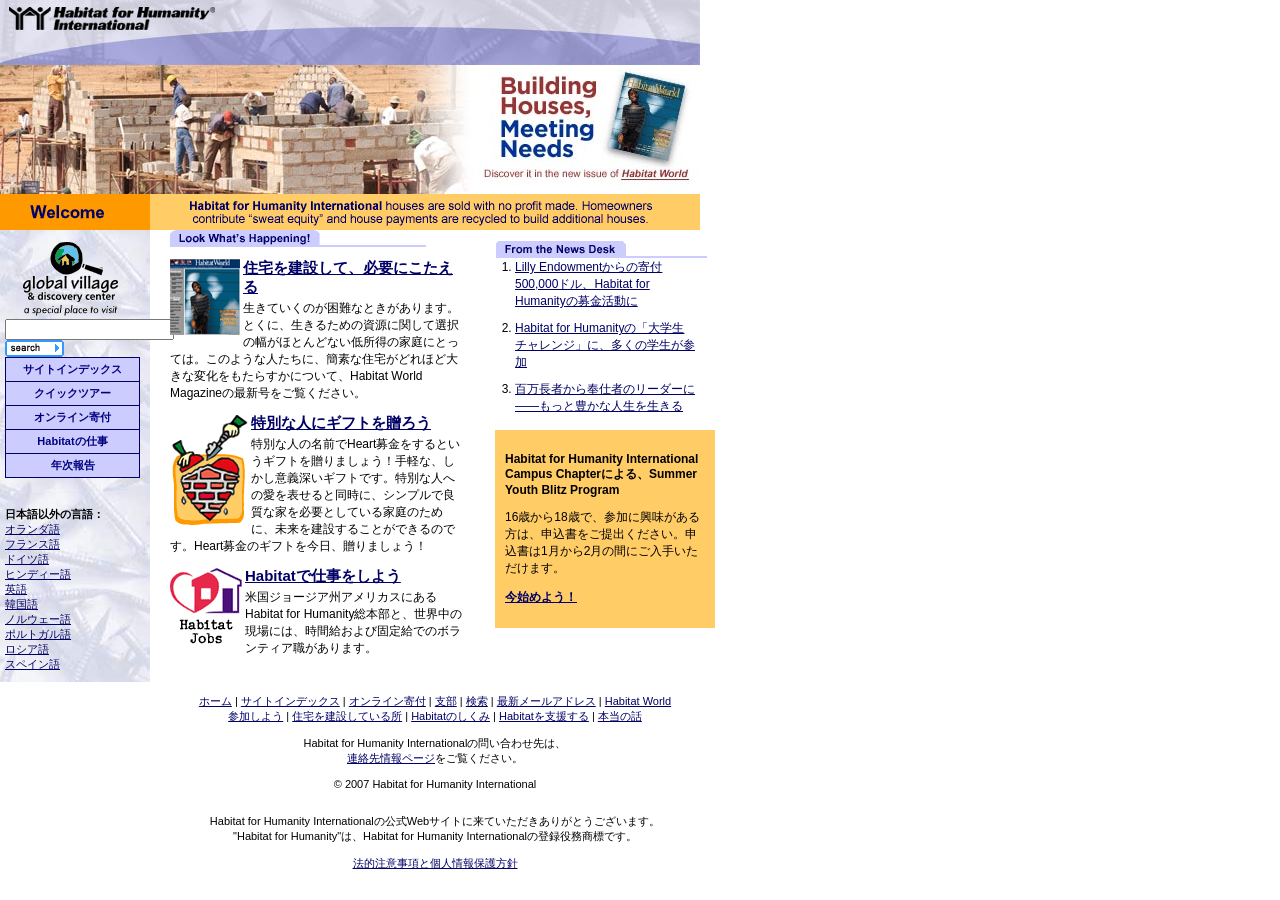
<file: index2.html>
<!DOCTYPE html PUBLIC "-//W3C//DTD XHTML 1.0 Transitional//EN"
    "http://www.w3.org/TR/xhtml1/DTD/xhtml1-transitional.dtd">
<html xmlns="http://www.w3.org/1999/xhtml">
<head>
<meta http-equiv="content-type" content="text/html;charset=utf-8" />
<meta name="description"
content="Habitat for Humanity Internationalの公式Webサイト。Habitat for Humanityは、住宅支援を行なうキリスト教非営利組織です。住環境で困っている人と協力して、シンプルかつ安価で良質な住宅を建設しています。ボランティアとパートナー・ファミリーが労力を提供し、篤志家と援助企業が資金と資材を提供して、Habitat for Humanityの家を建設しています。Habitat for Humanityの家は、無利益、無利子でパートナー・ファミリーに販売されます。ローンの支払いは、さらに家を建設するのに使われます。Habitat for Humanityは、米国50州すべてと、世界87カ国で活動しており、これまでに15万軒以上の家を建設しました。" />
<meta name="keywords"
content="Habitat for Humanity、habitatforhumanity、居住、Jimmy Carter、貧困、住宅、安価" />
<title>Habitat for Humanity International</title>
<link type="text/css" href="index/index.css" rel="stylesheet" />
</head>

<body>

<!-- HEADER SECTION 1 -->
<div id="head1"><a href="index.html"><img
src="index/topnavBG_01.jpg" alt="Habitat for Humanity International" height="65" width="260" border="0" /></a><img src="index/topnavBG_02.jpg" height="65" width="440" border="0" alt="nav" /></div>

<!-- HEADER SECTION 2 -->
<div id="head2"><a href="index.html"><img src="index/mainphoto5.jpg" height="129" width="474" border="0" alt="Habitat World Magazine Online" /></a><a href="index.html"><img src="index/phototitle.jpg" alt="ここをクリックして、Habitat World Magazine Onlineの最新号をご覧ください。" height="129" width="226" border="0" /></a></div>

<!-- HEADER SECTION 3 -->
<div id="head3">
<div class="lefthead3"><img src="index/welcome.gif" alt="ようこそ" height="36" width="133" align="top" border="0" /></div>
<div class="righthead3"><a href="index.html"><img src="index/rotatingquote3.gif"
alt="Habitat for Humanity Internationalは、住環境で困っている家庭やコミュニティに、安価で良質な住宅を建設するボランティアと資金、資材を提供します。Habitat for Humanity Internationalの家は、無利益で販売されます。その家に住む人は&quot;労働&quot;を提供し、家の代金は、さらに多くの家を建設するために使われます。" height="36" width="541" border="0" /></a></div>
</div>


<!-- MAIN DIV -->
<div id="container">

<!-- LEFT SIDEBAR -->
	<div id="sidebar-a"><div><img src="index/GVDClogo.gif" width="133" height="79" alt="世界中で行なわれている、Habitat住宅建設事業に参加しましょう！" border="0" />
		
	<form action="" method="post">
	<input name=".searchText" size="19" />
	<input type="image" src="index/button_search.gif" alt="検索" />
	</form>
	
	<div id="links1">
	<a href="index.html">サイトインデックス</a>
	<a href="index.html">クイックツアー</a>
	<a href="index.html">オンライン寄付</a>
	<a href="index.html">Habitatの仕事</a>
	<a href="index.html" style="border-bottom:1px solid #000066;">年次報告</a>
	</div>
	
<span class="navshsmall">日本語以外の言語：<br />
</span> <span class="navbcsmall">
 <a href="index.html">オランダ語</a><br />
 <a href="index.html">フランス語</a><br />
 <a href="index.html">ドイツ語</a><br />
 <a href="index.html">ヒンディー語</a><br />
 <a href="index.html">英語</a><br />
 <a href="index.html">韓国語</a><br />
 <a href="index.html">ノルウェー語</a><br />
 <a href="index.html">ポルトガル語</a><br />
 <a href="index.html">ロシア語</a><br />
 <a href="index.html">スペイン語</a><br /></span>
 </div>

 </div>
	
<!-- RIGHT SIDEBAR -->
   <div id="sidebar-b"><img src="index/newsdeskheader2.gif" width="212" height="19" alt="ニュースデスクから" border="0" />
<br />
	<ul class="listcompact">
	   <li class="listcompact"><a href="index.html">Lilly Endowmentからの寄付500,000ドル、Habitat for Humanityの募金活動に</a></li>
	   <li class="listcompact"><a href="index.html">Habitat for Humanityの「大学生チャレンジ」に、多くの学生が参加</a></li>
	   <li class="listcompact"><a href="index.html">百万長者から奉仕者のリーダーに——もっと豊かな人生を生きる</a></li> 
	</ul>
	
	<div style="background-color:#fc6;width:200px;padding:10px;">
	<p><b>Habitat for Humanity International Campus Chapterによる、Summer Youth Blitz Program</b></p>
	<p>16歳から18歳で、参加に興味がある方は、申込書をご提出ください。申込書は1月から2月の間にご入手いただけます。</p> 
    <p><b><a href="ccyp/syb.html">今始めよう！</a></b></p>
	</div>
	</div>

<!-- BODY CONTENT -->
	<div id="content">
    <img src="index/centerheader2.gif" width="256" height="26" alt="" border="0" />
	<div><img src="index/hw_feb_mar_04.jpg" alt="住宅を建設して、必要にこたえる" style="float:left;padding:0 3px 2px 0;" />
	<h4><a href="ccyp/default.html">住宅を建設して、必要にこたえる</a></h4>
	<p>生きていくのが困難なときがあります。とくに、生きるための資源に関して選択の幅がほとんどない低所得の家庭にとっては。このような人たちに、簡素な住宅がどれほど大きな変化をもたらすかについて、Habitat World Magazineの最新号をご覧ください。</p>
    </div>
	
	<div><img src="index/bkv_heart.gif" alt="特別な人にギフトを贈ろう" style="float:left;padding:0 3px 2px 0;" />
	<h4><a href="ccyp/default.html">特別な人にギフトを贈ろう</a></h4>
	<p>特別な人の名前でHeart募金をするというギフトを贈りましょう！手軽な、しかし意義深いギフトです。特別な人への愛を表せると同時に、シンプルで良質な家を必要としている家庭のために、未来を建設することができるのです。Heart募金のギフトを今日、贈りましょう！</p>
    </div>

	<div><img src="index/hrnew.gif" alt="Habitatで仕事をしよう" style="float:left;padding:0 3px 2px 0;" />
	<h4><a href="ccyp/default.html">Habitatで仕事をしよう</a></h4>
	<p>米国ジョージア州アメリカスにあるHabitat for Humanity総本部と、世界中の現場には、時間給および固定給でのボランティア職があります。	</p>
 </div>
 </div>
	

<!-- FOOTER LINKS -->
<div id="footer">
	<div><br />
<a href="index.html">ホーム</a> | 
<a href="index.html">サイトインデックス</a> | 
<a href="index.html">オンライン寄付</a> | 
<a href="index.html">支部</a> |
<a href="index.html">検索</a> | 
<a href="index.html">最新メールアドレス</a> | 
<a href="index.html">Habitat World</a><br />
<a href="index.html">参加しよう</a> | 
<a href="index.html">住宅を建設している所</a> | 
<a href="index.html">Habitatのしくみ</a> | 
<a href="index.html">Habitatを支援する</a> | 
<a href="index.html">本当の話</a>
<a href="index.html"><br /></a> <a href="index.html"><br /></a>
Habitat for Humanity Internationalの問い合わせ先は、<br /> <a href="index.html">連絡先情報ページ</a>をご覧ください。<br />
<br />
&copy; 2007 Habitat for Humanity International<br />
<br />
<br />
 
<div style="text-align: center">Habitat for Humanity Internationalの公式Webサイトに来ていただきありがとうございます。<br /> "Habitat for Humanity"は、Habitat for Humanity Internationalの登録役務商標です。<br /> <br /> <a href="index.html">法的注意事項と個人情報保護方針</a>
</div>

</div>
	
</div> 
</div> 
</body>
</html>
</file>
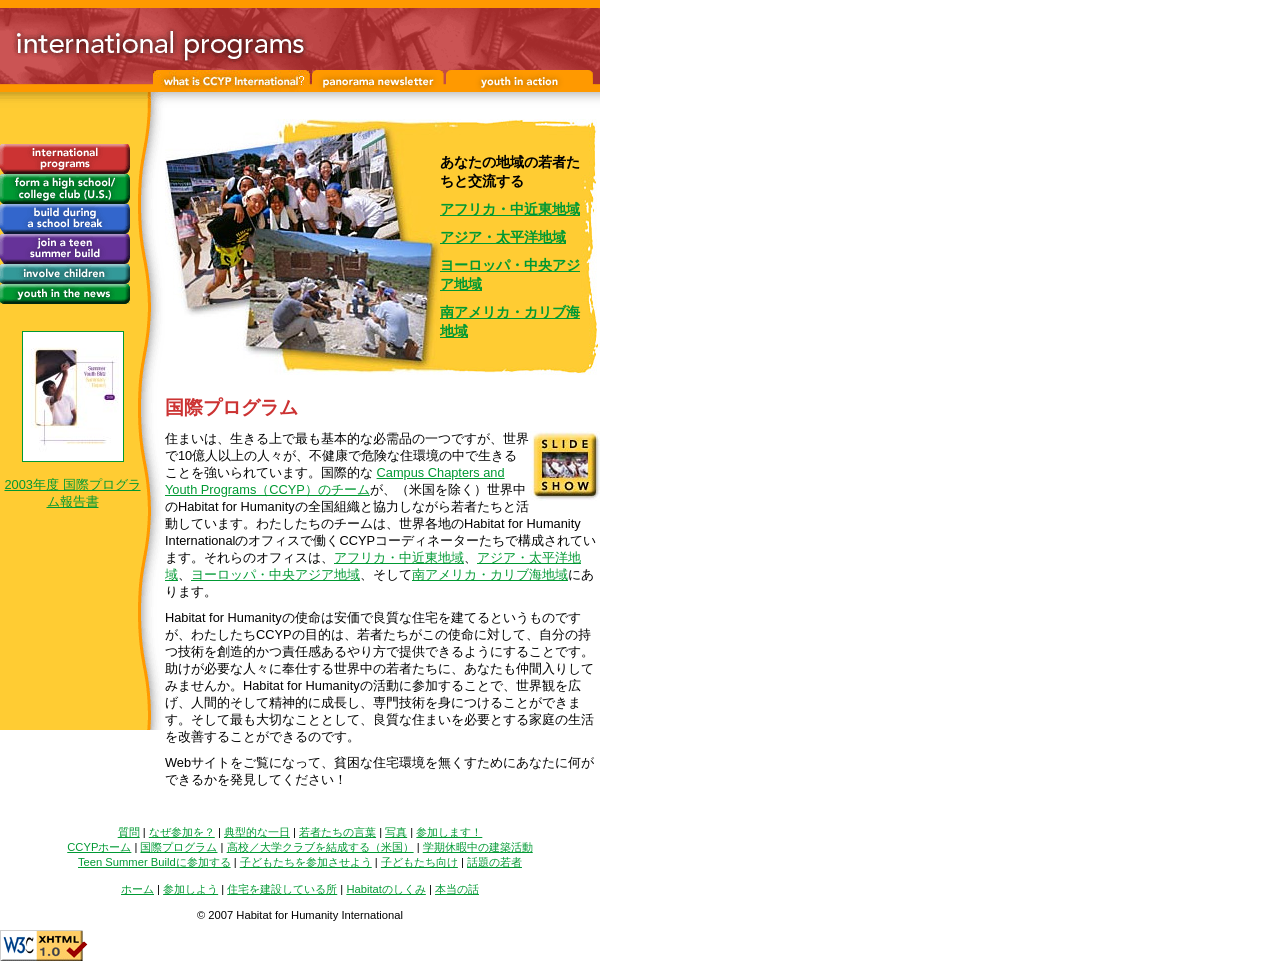
<file: ccyp/ccypintl.html>
<!DOCTYPE html PUBLIC "-//W3C//DTD XHTML 1.0 Transitional//EN" 	
	"http://www.w3.org/TR/xhtml1/DTD/xhtml1-transitional.dtd">
<html xmlns="http://www.w3.org/1999/xhtml" xml:lang="ja">
<head>
<meta http-equiv="Content-Type" content="text/html; charset=utf-8"/>
<meta name="Keywords" content="CIW,ファンデーション,例"/>
<meta name="Description" content="CIWファンデーション・コース向け"/>
<link rel="stylesheet" type="text/css" href="ccypintl/ccypintl.css" title="stylesheet"/>
<title>Habitat for Humanity International Campus Chapterによる、Summer Youth Blitz Program </title>
</head>

<body>
<div id="container">

<!-- ヘッダー -->
<div id="banner">
<div id="head"></div>
<div id="navbar"><img src="ccypintl/intlheaders_02.gif" width="153" height="22" alt="" border="0" /><img src="ccypintl/intlheaders_03.gif" width="159" height="22" alt="CCYP Internationalとは？" border="0" /><img src="ccypintl/intlheaders_04.gif" width="133" height="22" alt="パノラマ・ニュースレター" border="0" /><img src="ccypintl/intlheaders_05.gif" width="155" height="22" alt="Youth in Action" border="0" /></div>
<div id="subnav"><img src="ccypintl/navbg_02.gif" height="16" width="600" border="0" alt="" /></div>
</div>

<!-- サイドバー -->
<div id="sidebar">
<br /><br />
<a href="ccypintl.html"><img src="ccypintl/Intlbutton1.gif" height="30" width="130" border="0" alt="参加しよう" /></a><br />
<img src="ccypintl/ccbutton1.gif" height="30" width="130" border="0" alt="Campus Chapters" /><br/>
<img src="ccypintl/colchalbutton1.gif" height="30" width="130" border="0" alt="大学生チャレンジ" /><br />
<a href="syb.html"><img src="ccypintl/sybbutton1.gif" height="30" width="130" border="0" alt="Summer Youth Blitz" /></a><br />
<img src="ccypintl/childbutton1.gif" height="20" width="130" border="0" alt="子どもたちを参加させよう" /><br />
<img src="ccypintl/FWbutton1.gif" height="20" width="130" border="0" alt="世界を変える" /><br />
<br />

<p style="text-align:center;margin-right:20px;"><a href="ccypintl/SYBSumRept03.pdf"><img src="ccypintl/SYBSumReptCV.jpg" width="100" height="129" border="1" alt="2003年度国際プログラム報告書" /></a><br/><br/><a href="ccypintl/SYBSumRept03.pdf"> 2003年度 国際プログラム報告書</a>
</p>
</div>


<!-- コンテンツ本体 -->
<div id="content">

<div id="photoblock">
	<div>
		<p>あなたの地域の若者たちと交流する</p>
		<p><a href="ccypintl.html">アフリカ・中近東地域</a></p>
		<p><a href="ccypintl.html">アジア・太平洋地域</a></p>
		<p><a href="ccypintl.html">ヨーロッパ・中央アジア地域</a></p>
	    <p><a href="ccypintl.html">南アメリカ・カリブ海地域</a></p>
     </div>
</div>

<h2>国際プログラム</h2>

<p><img src="ccypintl/intlslideshowgraphic.jpg" width="70" height="70" alt="" border="0" align="right" />住まいは、生きる上で最も基本的な必需品の一つですが、世界で10億人以上の人々が、不健康で危険な住環境の中で生きることを強いられています。国際的な <a href="ccypintl.html">Campus Chapters and Youth Programs（CCYP）のチーム</a>が、（米国を除く）世界中のHabitat for Humanityの全国組織と協力しながら若者たちと活動しています。わたしたちのチームは、世界各地のHabitat for Humanity Internationalのオフィスで働くCCYPコーディネーターたちで構成されています。それらのオフィスは、<a href="ccypintl.html">アフリカ・中近東地域</a>、<a href="ccypintl.html">アジア・太平洋地域</a>、<a href="ccypintl.html">ヨーロッパ・中央アジア地域</a>、そして<a href="ccypintl.html">南アメリカ・カリブ海地域</a>にあります。</a></p>

<p>Habitat for Humanityの使命は安価で良質な住宅を建てるというものですが、わたしたちCCYPの目的は、若者たちがこの使命に対して、自分の持つ技術を創造的かつ責任感あるやり方で提供できるようにすることです。助けが必要な人々に奉仕する世界中の若者たちに、あなたも仲間入りしてみませんか。Habitat for Humanityの活動に参加することで、世界観を広げ、人間的そして精神的に成長し、専門技術を身につけることができます。そして最も大切なこととして、良質な住まいを必要とする家庭の生活を改善することができるのです。</p>

<p>Webサイトをご覧になって、貧困な住宅環境を無くすためにあなたに何ができるかを発見してください！</p>
</div>


<!-- フッター -->
<div id="footer">
<a href="ccypintl.html">質問</a> | 
<a href="ccypintl.html">なぜ参加を？</a> | 
<a href="ccypintl.html">典型的な一日</a> | 
<a href="ccypintl.html">若者たちの言葉</a> | 
<a href="ccypintl.html">写真</a> | 
<a href="ccypintl.html">参加します！</a><br/>
<a href="default.html">CCYPホーム</a> | 
<a href="ccypintl.html">国際プログラム</a> | 
<a href="ccypintl.html">高校／大学クラブを結成する（米国）</a> |
<a href="ccypintl.html">学期休暇中の建築活動</a> <br /> 
<a href="syb.html">Teen Summer Buildに参加する</a> | 
<a href="ccypintl.html">子どもたちを参加させよう</a> | 
<a href="ccypintl.html">子どもたち向け</a> |
<a href="ccypintl.html">話題の若者</a><br/><br/>
<a href="/habitat/index.html">ホーム</a> | 
<a href="ccypintl.html">参加しよう</a> | 
<a href="ccypintl.html">住宅を建設している所</a> | 
<a href="ccypintl.html">Habitatのしくみ</a> | 
<a href="ccypintl.html">本当の話<br/></a><br/>&copy; 2007 Habitat for Humanity International
</div>

<p><a href="http://validator.w3.org/check/referer"><img src="ccypintl/valid-xhtml10.png" alt="妥当なXHTML 1.0です！" height="31" width="88" border="0" /></a></p>

</div>
</body>
</html>
</file>
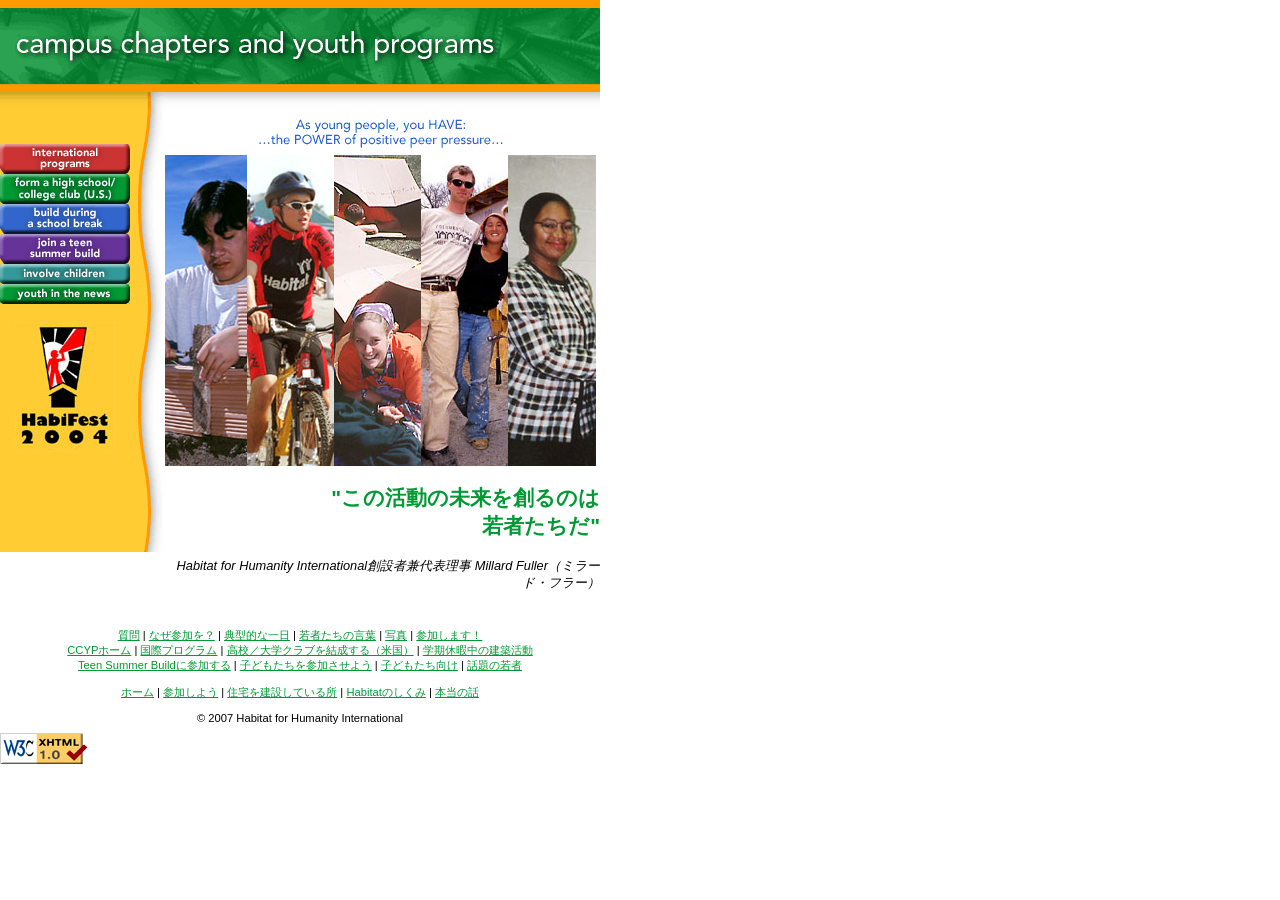
<file: ccyp/default.html>
<!DOCTYPE html PUBLIC "-//W3C//DTD XHTML 1.0 Transitional//EN" 	
	"http://www.w3.org/TR/xhtml1/DTD/xhtml1-transitional.dtd">
<html xmlns="http://www.w3.org/1999/xhtml" xml:lang="ja">
<head>
<meta http-equiv="Content-Type" content="text/html; charset=utf-8"/>
<meta name="Keywords" content="CIW,ファンデーション,例"/>
<meta name="Description" content="CIWファンデーション・コース向け"/>
<link rel="stylesheet" type="text/css" href="default/default.css" title="stylesheet"/>
<title>Habitat for Humanity International Campus Chapterによる、Summer Youth Blitz Program </title>
</head>
<body>
<div id="container">

<!-- ヘッダー -->
<div id="banner">
<div id="head"></div>
<div id="navbar"><img src="default/navbg_02.gif" width="600" height="16" alt="" border="0" /></div>
</div>

<!-- サイドバー -->
<div id="sidebar"><br /><br />
<a href="default.html"><img src="default/Intlbutton1.gif" height="30" width="130" border="0" alt="参加しよう" /></a><br />
<img src="default/ccbutton1.gif" height="30" width="130" border="0" alt="Campus Chapters" /><br />
<img src="default/colchalbutton1.gif" height="30" width="130" border="0" alt="大学生チャレンジ" /><br />
<a href="syb.html"><img src="default/sybbutton1.gif" height="30" width="130" border="0" alt="Summer Youth Blitz" /></a><br />
<img src="default/childbutton1.gif" height="20" width="130" border="0" alt="子どもたちを参加させよう" /><br />
<img src="default/FWbutton1.gif" height="20" width="130" border="0" alt="世界を変える" /><br />
<br />
<img src="default/Habifest_mainccyp.jpg" width="100" height="130" alt="HabiFest" style="text-align:center;margin:0px 15px;" />
</div>


<!-- コンテンツ本体 -->
<div id="content">

<div style="border:0px;padding:0px;margin:0px;">
<img src="default/mainquote9.gif" width="430" height="47" alt="あなたの声をお聞かせください" border="0" />
</div>

<div style="border:0px;padding:0px;margin:0px;">
<img src="default/mainphoto_set1_01.jpg" width="82" height="311" alt="住宅建築活動" /><img src="default/mainphoto_set1_02.jpg" width="87" height="311" alt="募金活動" /><img src="default/mainphoto_set1_03.jpg" width="87" height="311" alt="啓発活動" /><img src="default/mainphoto_set1_04.jpg" width="87" height="311" alt="活動報告" /><img src="default/mainphoto_set1_05.jpg" width="88" height="311" alt="指導者" />
</div>

<br />

<div align="right">
<span class="hdgreen">&quot;この活動の未来を創るのは<br />若者たちだ&quot;</span><br /><br /><span class="byline"> Habitat for Humanity International創設者兼代表理事 Millard Fuller（ミラード・フラー）</span>
</div>
</div>


<!-- フッター -->
<div id="footer">
<a href="default.html">質問</a> | 
<a href="default.html">なぜ参加を？</a> | 
<a href="default.html">典型的な一日</a> | 
<a href="default.html">若者たちの言葉</a> | 
<a href="default.html">写真</a> | 
<a href="default.html">参加します！</a><br/>
<a href="default.html">CCYPホーム</a> | 
<a href="default.html">国際プログラム</a> | 
<a href="default.html">高校／大学クラブを結成する（米国）</a> |
<a href="default.html">学期休暇中の建築活動</a> <br /> 
<a href="syb.html">Teen Summer Buildに参加する</a> | 
<a href="default.html">子どもたちを参加させよう</a> | 
<a href="default.html">子どもたち向け</a> |
<a href="default.html">話題の若者</a><br/><br/>
<a href="index.html">ホーム</a> | 
<a href="default.html">参加しよう</a> | 
<a href="default.html">住宅を建設している所</a> | 
<a href="default.html">Habitatのしくみ</a> | 
<a href="default.html">本当の話<br/></a><br/>&copy; 2007 Habitat for Humanity International
</div>

<p><a href="http://validator.w3.org/check/referer"><img src="default/valid-xhtml10.png" alt="妥当なXHTML 1.0です！" height="31" width="88" border="0" /></a></p>
</div>
</body>
</html>
</file>
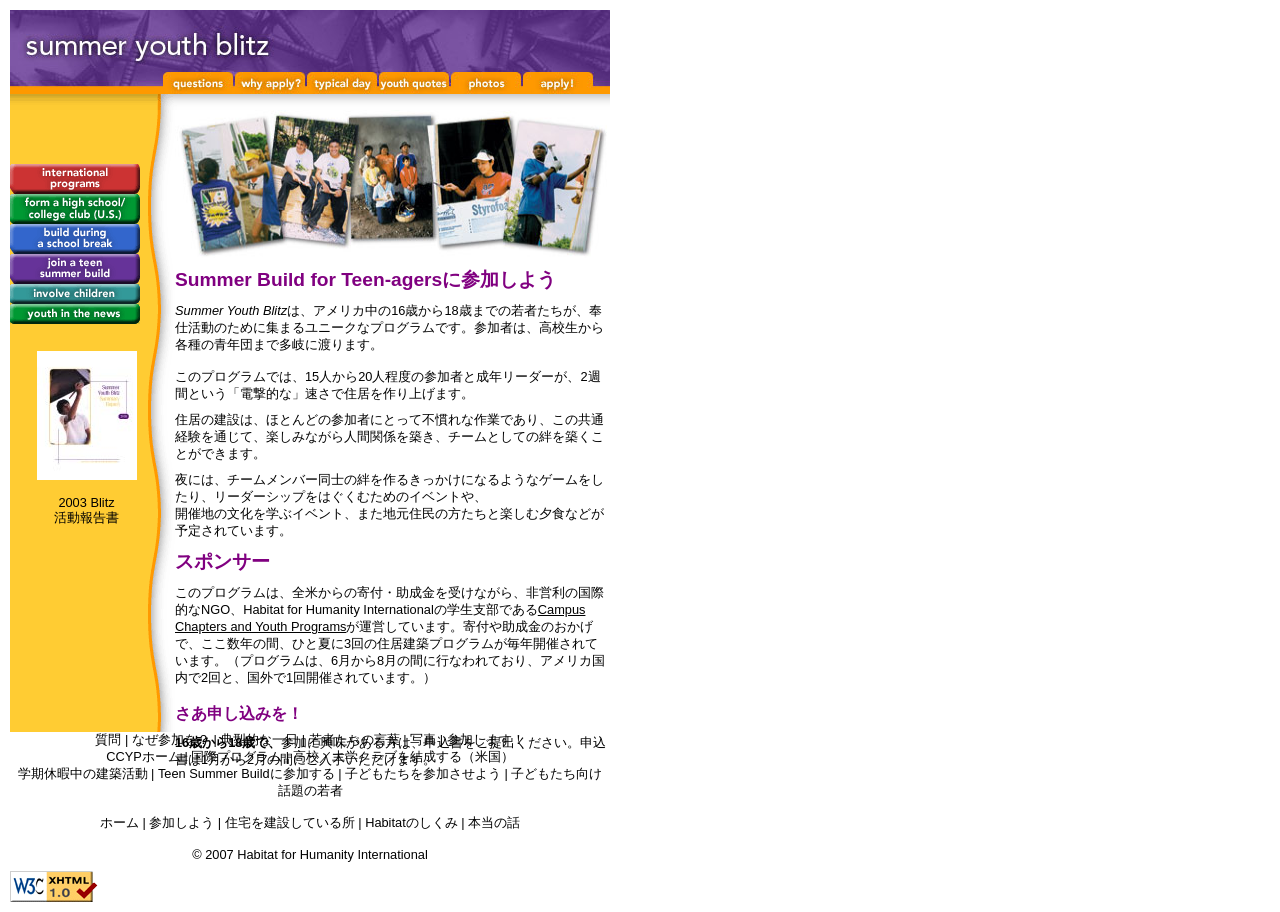
<file: ccyp/lab_4-8_syb.html>
﻿<!DOCTYPE html 
	PUBLIC "-//W3C//DTD XHTML 1.0 Transitional//EN" 	
	"http://www.w3.org/TR/xhtml1/DTD/xhtml1-transitional.dtd">
<html xmlns="http://www.w3.org/1999/xhtml" xml:lang="ja">

<head>
<meta http-equiv="Content-Type" content="text/html; charset=utf-8"/>
<meta name="Keywords" content="CIW,ファンデーション,例"/>
<meta name="Description" content="CIWファンデーション・コース向け"/>
<link rel="stylesheet"  type="text/css" href="syb/syb.css" title="stylesheet"/>
<title>Habitat for Humanity International Campus Chapterによる、Summer Youth Blitz Program </title>
</head>

<body>

<!-- 上部ナビゲーションバー -->
<div id="container">
<div id="banner">
<div id="head"></div>
<div id="navbar">
<img height="22" src="syb/sybheaders_02.jpg" width="153" border="0" alt="現在のページに戻る" /><img height="22" src="syb/sybheaders_03.jpg" width="72" border="0" name="questions" alt="Habitatについての疑問にお答えします。" /><img height="22" src="syb/sybheaders_04.jpg" width="72" border="0" name="whyapply" alt="「なぜ参加するのか」もっと知りたい方はこちらへ。"/><img height="22" src="syb/sybheaders_05.jpg" width="72" border="0" name="typicalday" alt="Habitatのある一日を紹介します。"/><img height="22" src="syb/sybheaders_06.jpg" width="72" border="0" name="youthquotes" alt="Habitatについての若者たちの言葉です。"/><img height="22" src="syb/sybheaders_07.jpg" width="72" border="0" name="photos" alt="Habitatのある一日を写真で紹介します。" /><img height="22" src="syb/sybheaders_08.jpg" width="72" border="0" name="apply" alt="申込書のダウンロードはこちら" /><img height="22" src="syb/sybheaders_09.jpg" width="15" border="0" alt="参加しよう！" /></div>
<div id="subnav"><img src="syb/navbg_02.gif" height="16" width="600" border="0" alt="明るい未来を建築しましょう。"/></div>
</div>

<!-- サイドバー -->
<div id="sidebar">
<br/>
<br/>   <!-- ナビゲーション画像（国際プログラム、高校／大学クラブを結成する、学期休暇中の建築活動、その他）に埋め込むタグ-->
<br/>
<img height="30" alt="あなたの国で参加する方法。" src="syb/Intlbutton1.gif" width="130" border="0" name="internationalprograms" /><br /><img height="30" alt="Campus Chaptersは学生によって運営される組織です。住居を建築したり、キャンパスやコミュニティに教育を施したり、Habitat for Humanityの活動に必要な資金を調達したりします。" src="syb/ccbutton1.gif" width="130" border="0" name="campuschapters"/><br/><img height="30" alt="大学生チャレンジは、Habitat for Humanityが年間を通じて開催している、16歳以上の高校／大学生が休暇を利用して行うプログラムです。" src="syb/colchalbutton1.gif" width="130" border="0" name="collegiatechallenge"/><br /><img height="30" alt="Summer Youth Blitzでは、16歳から18歳までのさまざまなバックグラウンドを持つ若者が集まり、わずか2週間で住居を作り上げます。" src="syb/sybbutton1.gif" width="130" border="0" name="summeryouthblitz"/><br/><img height="20" alt="Habitat for Humanityの活動に子どもたちを参加させるユニークな方法をお教えします。" src="syb/childbutton1.gif" width="130" border="0" name="involvechildren"/><br/><img height="20" alt="Habitat for Humanityを通じて世界を変えようとしている若者たちの活動です。" src="syb/FWbutton1.gif" width="130" border="0" name="youthinthenews"/><br/><br/>
<p style="text-align:center;margin-right:12px;"><img height="129" src="syb/SYBSumReptCV.jpg" width="100" border="0" hspace="10" alt="PDFファイルへのリンクです。 Acrobat Readerをダウンロードするには、www.adobe.com/jp/ へ" />
<br/><br/>2003 Blitz<br/>活動報告書</p>
<br/><br/><br/><br/>
</div>

<!-- コンテンツ本体 -->
<div id="content">
<img src="syb/SYBcollague2.jpg" width="432" height="148" border="0" alt="この夏は、必要とする人のために家を作ろう！" />
<br/>

<h2>Summer Build for Teen-agersに参加しよう</h2> 

<p>
<em>Summer Youth Blitz</em>は、アメリカ中の16歳から18歳までの若者たちが、奉仕活動のために集まるユニークなプログラムです。参加者は、高校生から各種の青年団まで多岐に渡ります。<br/><br/>このプログラムでは、15人から20人程度の参加者と成年リーダーが、2週間という「電撃的な」速さで住居を作り上げます。
</p>

<p>
住居の建設は、ほとんどの参加者にとって不慣れな作業であり、この共通経験を通じて、楽しみながら人間関係を築き、チームとしての絆を築くことができます。 </p> <!-- 家の建築にあたっては、次の作業を行います。
<ul>
<li>土台の造成に関わる。</li>
<li>家の枠組み造りを手伝う。</li>
<li>専門家に見てもらいつつ簡単な大工仕事を行う。</li>
</ul>
-->
<!-- 現場監督からの要望で箇条書きリストは削除　Jane Doe-->

<p>
夜には、チームメンバー同士の絆を作るきっかけになるようなゲームをしたり、リーダーシップをはぐくむためのイベントや、<br/>開催地の文化を学ぶイベント、また地元住民の方たちと楽しむ夕食などが予定されています。
</p>

<h2>スポンサー</h2> 

<p>
このプログラムは、全米からの寄付・助成金を受けながら、非営利の国際的なNGO、Habitat for Humanity Internationalの学生支部である<u>Campus Chapters and Youth Programs</u>が運営しています。寄付や助成金のおかげで、ここ数年の間、ひと夏に3回の住居建築プログラムが毎年開催されています。（プログラムは、6月から8月の間に行なわれており、アメリカ国内で2回と、国外で1回開催されています。）
</p>

<h3>さあ申し込みを！</h3> 

<p>
<strong>16歳から18歳で、</strong>参加に興味がある方は、申込書をご提出ください。申込書は1月から2月の間にご入手いただけます。
</p>
</div>

<!-- フッター -->
<div id="footer">
質問 | なぜ参加を？ | 典型的な一日 | 若者たちの言葉 | 
写真 | 参加します！<br/>CCYPホーム | 国際プログラム | 高校／大学クラブを結成する（米国） <br/>学期休暇中の建築活動 | Teen Summer Buildに参加する | 子どもたちを参加させよう | 子どもたち向け <br/> 話題の若者<br/><br/>ホーム | 参加しよう | 住宅を建設している所 | Habitatのしくみ | 本当の話<br/><br/> &copy; 2007 Habitat for Humanity International</div>
<p><img src="syb/valid-xhtml10.png" alt="妥当なXHTML 1.0です！" height="31" width="88" border="0" /></p>
</div>
</body>
</html>
</file>
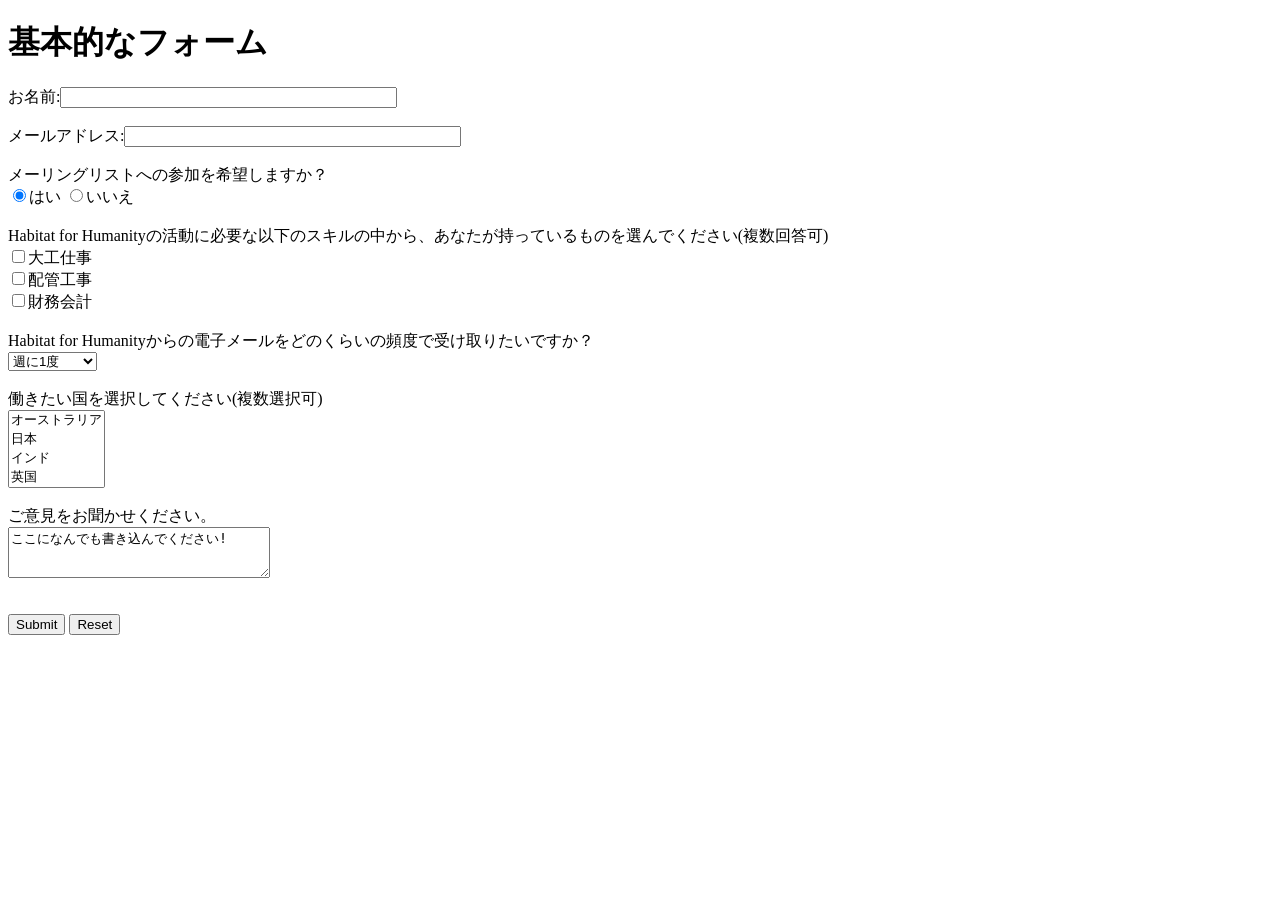
<file: ccyp/lab_7-1.html>
<!DOCTYPE html
	PUBLIC "-//W3C//DTD XHTML 1.0 Transitional//EN"
	"http://www.w3.org/TR/xhtml1/DTD/xhtml1-transitional.dtd">
<html xmlns="http://www.w3.org/1999/xhtml" xml:lang="ja">
<head>
<meta http-equiv="Content-Type" content="text/html; charset=utf-8"/>
<meta name="Keywords" content="CIW,ファンデーション,例"/>
<meta name="Description" content="CIWファンデーション・コース向け"/>
<!-- <link rel="stylesheet"  type="text/css" href="myform.css" title="stylesheet"/> -->
<title>基本的なフォーム</title>
</head>
<body>
<h1>基本的なフォーム</h1>

<form
			method="post"
			action="http:ss1.ciw-japan.com/cgi-bin.jp/process.pl">

お名前:<input type="text" name="name" size="40"/>
<br/>
<br/>

メールアドレス:<input type="text" name="Email" size="40"/>
<br/>
<br/>

メーリングリストへの参加を希望しますか？<br/>
<input type="radio" name="AddToList" value="yes" checked="checked"/>はい
<input type="radio" name="AddToList" value="no"/>いいえ
<br/>
<br/>

Habitat for Humanityの活動に必要な以下のスキルの中から、あなたが持っているものを選んでください(複数回答可)<br/>
<input type="checkbox" name="Skills"/>大工仕事<br/>
<input type="checkbox" name="Skills"/>配管工事<br/>
<input type="checkbox" name="Skills"/>財務会計<br/>
<br/>

Habitat for Humanityからの電子メールをどのくらいの頻度で受け取りたいですか？
<br/>
<select name="EmailFreq">
<option>週に1度</option>
<option>月に1、2度</option>
<option>月に1度</option>
<option value="Remove">希望しない</option>
</select>
<br/>

<br/>
働きたい国を選択してください(複数選択可)
<br/>

<select name="work" multiple="multiple" size="4">
<option>オーストラリア</option>
<option>日本</option>
<option>インド</option>
<option>英国</option>
<option>米国</option>
</select>
<br/>

<br/>
ご意見をお聞かせください。<br/>
<textarea name="comments" cols="30" rows="3">
ここになんでも書き込んでください!</textarea>
<br/>

<br/>
<br/>
<input type="submit"/>
<input type="reset"/>

</form>


</body>
</html>
</file>
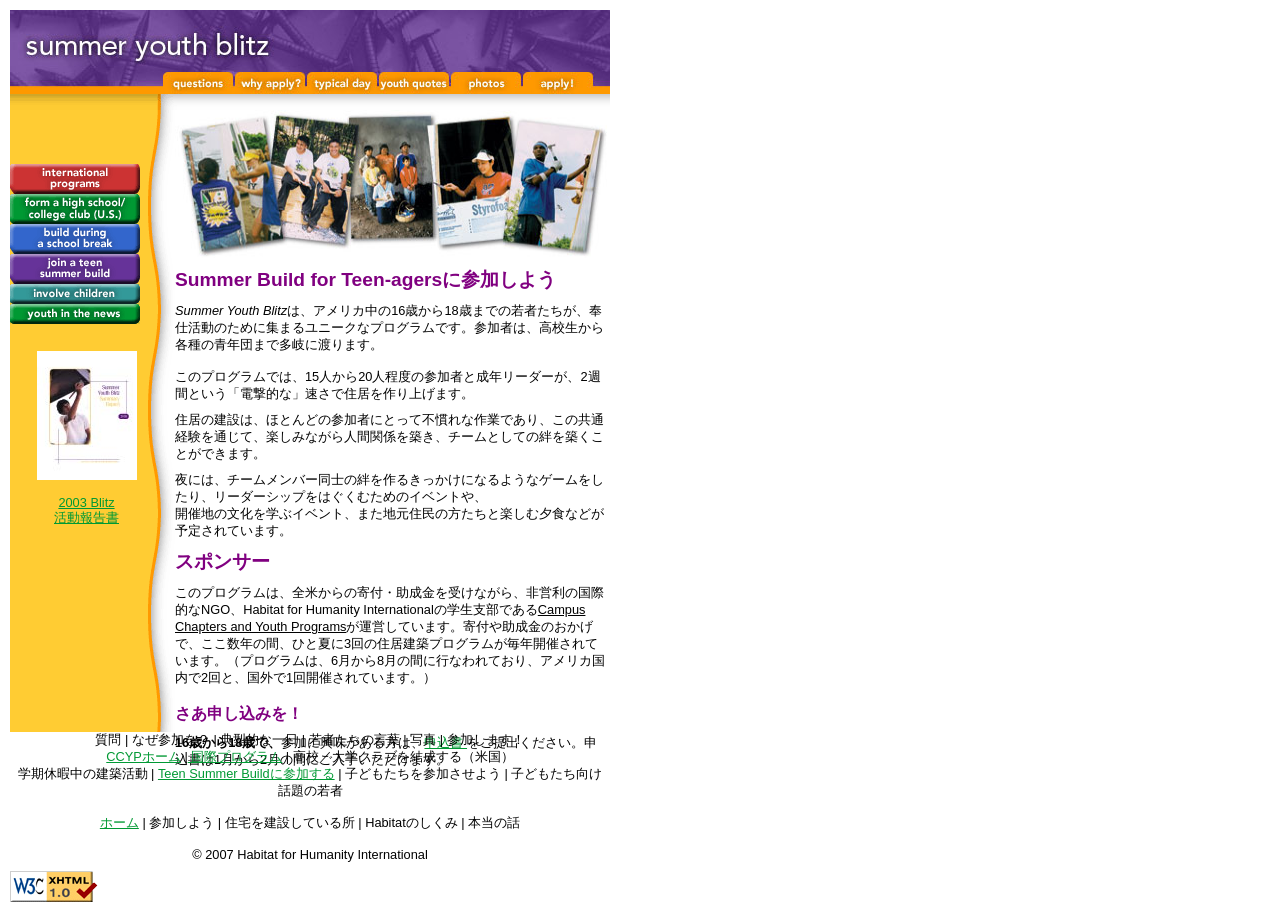
<file: ccyp/syb.html>
﻿<!DOCTYPE html
	PUBLIC "-//W3C//DTD XHTML 1.0 Transitional//EN"
	"http://www.w3.org/TR/xhtml1/DTD/xhtml1-transitional.dtd">
<html xmlns="http://www.w3.org/1999/xhtml" xml:lang="ja">

<head>
<meta http-equiv="Content-Type" content="text/html; charset=utf-8"/>
<meta name="Keywords" content="CIW,ファンデーション,例"/>
<meta name="Description" content="CIWファンデーション・コース向け"/>
<link rel="stylesheet"  type="text/css" href="syb/syb.css" title="stylesheet"/>
<title>Habitat for Humanity International Campus Chapterによる、Summer Youth Blitz Program </title>
</head>

<body>

<!--上記ナビゲーションバー-->
<div id="container">
<div id="banner">
<div id="head"></div>
<div id="navbar">
<img height="22" src="syb/sybheaders_02.jpg" width="153" border="0" alt="現在のページに戻る" /><a href="http://www.habitat.org/ap/ccyp_faq.aspx"><img height="22" src="syb/sybheaders_03.jpg" width="72" border="0" name="questions" alt="Habitatについての疑問にお答えします。" /></a><img height="22" src="syb/sybheaders_04.jpg" width="72" border="0" name="whyapply" alt="「なぜ参加するのか」もっと知りたい方はこちらへ。"/><img height="22" src="syb/sybheaders_05.jpg" width="72" border="0" name="typicalday" alt="Habitatのある一日を紹介します。"/><img height="22" src="syb/sybheaders_06.jpg" width="72" border="0" name="youthquotes" alt="Habitatについての若者たちの言葉です。"/><img height="22" src="syb/sybheaders_07.jpg" width="72" border="0" name="photos" alt="Habitatのある一日を写真で紹介します。" /><img height="22" src="syb/sybheaders_08.jpg" width="72" border="0" name="apply" alt="申込書のダウンロードはこちら" /><img height="22" src="syb/sybheaders_09.jpg" width="15" border="0" alt="参加しよう！" /></div>
<div id="subnav"><img src="syb/navbg_02.gif" height="16" width="600" border="0" alt="明るい未来を建築しましょう。"/></div>
</div>

<!-- サイドバー-->
<div id="sidebar">
<br/>
<br/>   <!-- ナビゲーション画像（国際プログラム、高校／大学クラブを結成する、学期休暇中の建築活動、その他）に埋め込むタグ-->
<br/>
<img height="30" alt="あなたの国で参加する方法。" src="syb/Intlbutton1.gif" width="130" border="0" name="internationalprograms" /><br /><img height="30" alt="Campus Chaptersは学生によって運営される組織です。住居を建築したり、キャンパスやコミュニティに教育を施したり、Habitat for Humanityの活動に必要な資金を調達したりします。" src="syb/ccbutton1.gif" width="130" border="0" name="campuschapters"/><br/><img height="30" alt="大学生チャレンジは、Habitat for Humanityが年間を通じて開催している、16歳以上の高校／大学生が休暇を利用して行うプログラムです。" src="syb/colchalbutton1.gif" width="130" border="0" name="collegiatechallenge"/><br /><img height="30" alt="Summer Youth Blitzでは、16歳から18歳までのさまざまなバックグラウンドを持つ若者が集まり、わずか2週間で住居を作り上げます。" src="syb/sybbutton1.gif" width="130" border="0" name="summeryouthblitz"/><br/><img height="20" alt="Habitat for Humanityの活動に子どもたちを参加させるユニークな方法をお教えします。" src="syb/childbutton1.gif" width="130" border="0" name="involvechildren"/><br/><img height="20" alt="Habitat for Humanityを通じて世界を変えようとしている若者たちの活動です。" src="syb/FWbutton1.gif" width="130" border="0" name="youthinthenews"/><br/><br/>
<p style="text-align:center;margin-right:12px;"><img height="129" src="syb/SYBSumReptCV.jpg" width="100" border="0" hspace="10" alt="PDFファイルへのリンクです。 Acrobat Readerをダウンロードするには、www.adobe.com/jp/ へ" />
<br/><br/><a href="syb/SYBSumRept03.pdf">2003 Blitz<br/>活動報告書</a> </p>
<br/><br/><br/><br/>
</div>

<!-- コンテンツ本体-->
<div id="content">
<img src="syb/SYBcollague2.jpg" width="432" height="148" border="0" alt="この夏は、必要とする人のために家を作ろう！" />
<br/>

<h2>Summer Build for Teen-agersに参加しよう</h2> 

<p>
<em>Summer Youth Blitz</em>は、アメリカ中の16歳から18歳までの若者たちが、奉仕活動のために集まるユニークなプログラムです。参加者は、高校生から各種の青年団まで多岐に渡ります。<br/><br/>このプログラムでは、15人から20人程度の参加者と成年リーダーが、2週間という「電撃的な」速さで住居を作り上げます。
</p>

<p>
住居の建設は、ほとんどの参加者にとって不慣れな作業であり、この共通経験を通じて、楽しみながら人間関係を築き、チームとしての絆を築くことができます。 </p> <!-- 家の建築にあたっては、次の作業を行います。
<ul>
<li>土台の造成に関わる。</li>
<li>家の枠組み造りを手伝う。</li>
<li>専門家に見てもらいつつ簡単な大工仕事を行う。</li>
</ul>
-->
<!-- 現場監督からの要望で箇条書きリストは削除　Jane Doe-->

<p>
夜には、チームメンバー同士の絆を作るきっかけになるようなゲームをしたり、リーダーシップをはぐくむためのイベントや、<br/>開催地の文化を学ぶイベント、また地元住民の方たちと楽しむ夕食などが予定されています。
</p>

<h2>スポンサー</h2> 

<p>
このプログラムは、全米からの寄付・助成金を受けながら、非営利の国際的なNGO、Habitat for Humanity Internationalの学生支部である<u>Campus Chapters and Youth Programs</u>が運営しています。寄付や助成金のおかげで、ここ数年の間、ひと夏に3回の住居建築プログラムが毎年開催されています。（プログラムは、6月から8月の間に行なわれており、アメリカ国内で2回と、国外で1回開催されています。）
</p>

<h3>さあ申し込みを！</h3> 

<p>
<strong>16歳から18歳で、</strong>参加に興味がある方は、<a href="application.html">申込書 </a>をご提出ください。申込書は1月から2月の間にご入手いただけます。
</p>
</div>

<!--フッタ−-->
<div id="footer">
質問 | なぜ参加を？ | 典型的な一日 | 若者たちの言葉 | 
写真 | 参加します！<br/> <a href="default.html">CCYPホーム</a> |<a href="ccypintl.html"> 国際プログラム</a> | 高校／大学クラブを結成する（米国） <br/>学期休暇中の建築活動 | <a href="syb.html">Teen Summer Buildに参加する</a> | 子どもたちを参加させよう | 子どもたち向け <br/> 話題の若者<br/><br/> <a href="../index2.html">ホーム</a> | 参加しよう | 住宅を建設している所 | Habitatのしくみ | 本当の話<br/><br/> &copy; 2007 Habitat for Humanity International</div>
<p><img src="syb/valid-xhtml10.png" alt="妥当なXHTML 1.0です！" height="31" width="88" border="0" /></p>
</div>
</body>
</html>
</file>
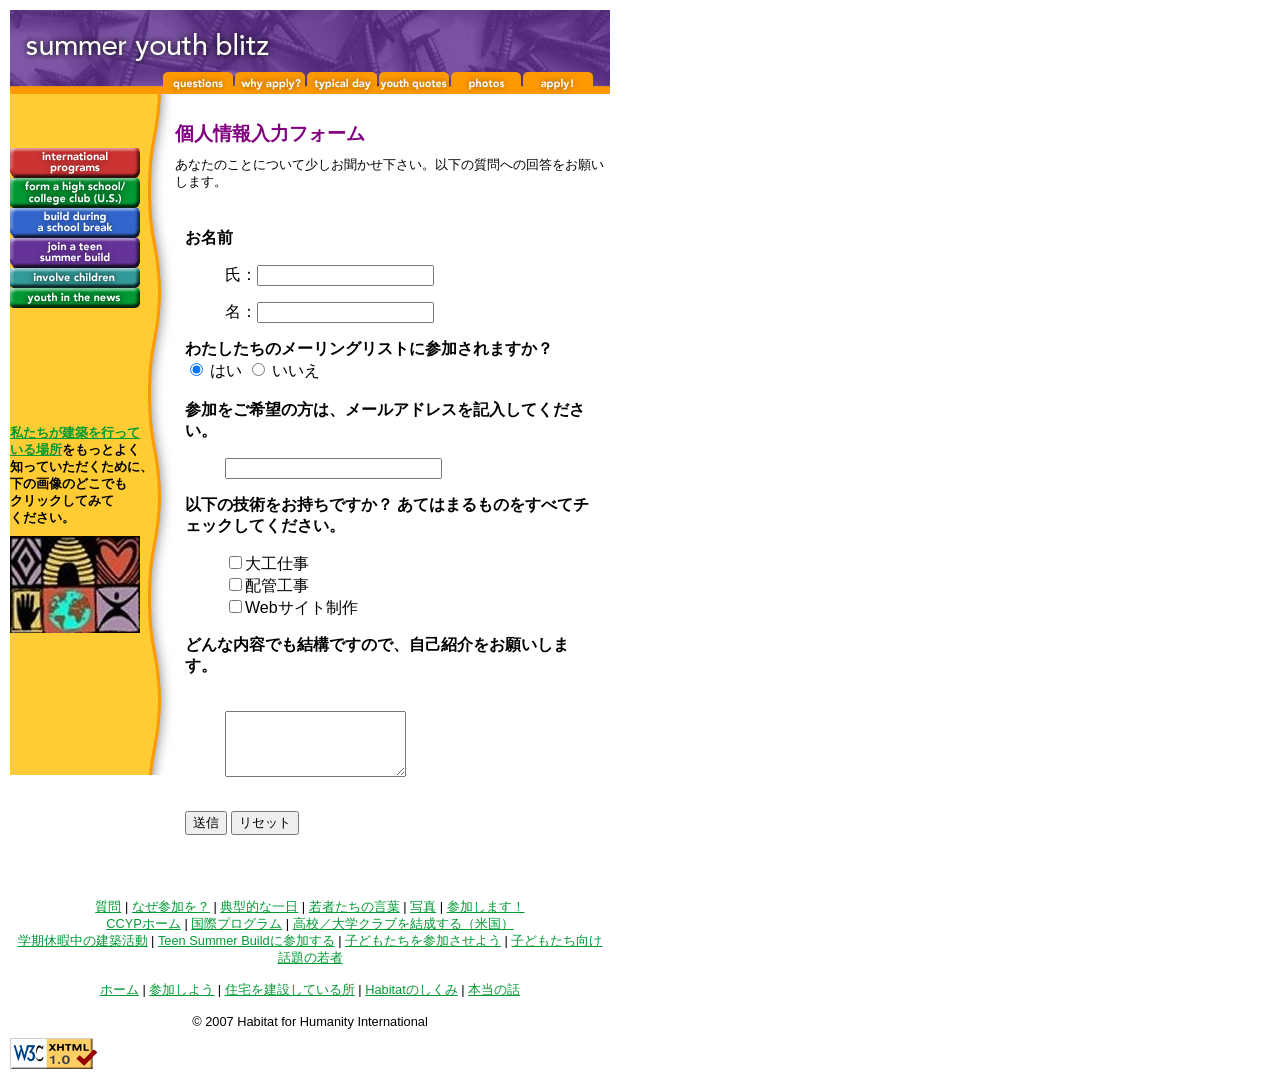
<file: ccyp/Lab_8-1/lab_8-1.html>
<!DOCTYPE html
	PUBLIC "-//W3C//DTD XHTML 1.0 Transitional//EN"
	"http://www.w3.org/TR/xhtml1/DTD/xhtml1-transitional.dtd">
<html xmlns="http://www.w3.org/1999/xhtml" xml:lang="ja">
<head>
<meta http-equiv="Content-Type" content="text/html; charset=utf-8"/>
<meta name="Keywords" content="CIW,ファンデーション,例"/>
<meta name="Description" content="CIWファデーション・コース向け"/>
<link rel="stylesheet"  type="text/css" href="lab_8-1/lab_8-1.css" title="stylesheet"/>
<title>Habitat for Humanity International Campus Chapterによる、Summer Youth Blitz Program </title>
</head>

<body>

<!-- 上部ナビゲーションバー -->
<div id="container">
<div id="banner">
<div id="head"></div>
<div id="navbar">

<img height="22" src="lab_8-1/sybheaders_02.jpg" width="153" border="0" alt="現在のページに戻る" /><a href="http://www.habitat.org/ap/ccyp_faq.aspx"><img height="22" src="lab_8-1/sybheaders_03.jpg" width="72" border="0" name="questions" alt="Habitatについての疑問にお答えします。" /></a><a href="http://www.habitat.org/ccyp/syb/syb_why.html"><img height="22" src="lab_8-1/sybheaders_04.jpg" width="72" border="0" name="whyapply" alt="「なぜ参加するのか」もっと知りたい方はこちらへ。"/></a><a href="http://www.habitat.org/ccyp/syb/syb_day.html"><img height="22" src="lab_8-1/sybheaders_05.jpg" width="72" border="0" name="typicalday" alt="Habitatのある一日を紹介します。"/></a><a href="http://www.habitat.org/ccyp/lab_8-1/syb_quote.html"><img height="22" src="lab_8-1/sybheaders_06.jpg" width="72" border="0" name="youthquotes" alt="Habitatについての若者たちの言葉です。"/></a><a href="http://www.habitat.org/ccyp/syb_day/syb_photo.html"><img height="22" src="lab_8-1/sybheaders_07.jpg" width="72" border="0" name="photos" alt="Habitatのある一日を写真で紹介します。" /></a><a href="http://www.habitat.org/ccyp/syb/syb_apply.html"><img height="22" src="lab_8-1/sybheaders_08.jpg" width="72" border="0" name="apply" alt="申込書のダウンロードはこちら" /></a><img height="22" src="lab_8-1/sybheaders_09.jpg" width="15" border="0" alt="参加しよう！" /></div>
</div>

<!-- サイドバー -->
<div id="sidebar">
<br/>
<br/>   <!-- ナビゲーション画像（国際プログラム、高校／大学クラブを結成する、学期休暇中の建築活動、その他）に埋め込むタグ-->
<br/>

<a href="http://www.habitat.org/ccyp/ccypintl.html"><img height="30" alt="あなたの国で参加する方法。" src="lab_8-1/Intlbutton1.gif" width="130" border="0" name="internationalprograms" /></a><br /><a href="http://www.habitat.org/ccyp/ccyp.html"><img height="30" alt="Campus Chaptersは学生によって運営される組織です。住居を建築したり、キャンパスやコミュニティに教育を施したり、Habitat for Humanityの活動に必要な資金を調達したりします。" src="lab_8-1/ccbutton1.gif" width="130" border="0" name="campuschapters"/></a><br/><a href="http://www.habitat.org/ccyp/cc.html"><img height="30" alt="大学生チャレンジは、Habitat for Humanityが年間を通じて開催している、16歳以上の高校／大学生が休暇を利用して行うプログラムです。" src="lab_8-1/colchalbutton1.gif" width="130" border="0" name="collegiatechallenge"/></a><br /><a href="http://www.habitat.org/ccyp/syb.html"><img height="30" alt="Summer Youth Blitzでは、16歳から18歳までのさまざまなバックグラウンドを持つ若者が集まり、わずか2週間で住居を作り上げます。" src="lab_8-1/sybbutton1.gif" width="130" border="0" name="summeryouthblitz"/></a><br/><a href="http://www.habitat.org/ccyp/youth.html"><img height="20" alt="Habitat for Humanityの活動に子どもたちを参加させるユニークな方法をお教えします。" src="lab_8-1/childbutton1.gif" width="130" border="0" name="involvechildren"/></a><br/><a href="http://www.habitat.org/ccyp/FW.html"><img height="20" alt="Habitat for Humanityを通じて世界を変えようとしている若者たちの活動です。" src="lab_8-1/FWbutton1.gif" width="130" border="0"/></a>

<br/>
<br/>
<br/>
<br/>
<br/>
<br/>
<br/>

<!-- イメージマップコードここから -->
<p>
<strong>
<a href="http://www.habitat.org/build">私たちが建築を行って<br/>いる場所</a>をもっとよく<br/>知っていただくために、<br/>下の画像のどこでも<br/>クリックしてみて<br/>ください。
</strong>
</p>
<img src="lab_8-1/global_village_130_97.jpg" width="130" height="97" alt="世界地図画像(イメージマップ)" border="0" usemap="#global"/>
<map name="global" id="global">
	<area shape="rect" coords="0,0,32,51" href="http://www.habitat.org/intl" alt="A"/>
	<area shape="rect" coords="33,1,86,50" href="http://www.habitat.org/wb" alt="B"/>
	<area shape="rect" coords="86,1,129,50" href="http://www.habitat.org/prison" alt="C"/>
	<area shape="rect" coords="1,52,33,96" href="http://www.habitat.org/lac" alt="D"/>
	<area shape="rect" coords="34,52,86,96" href="http://www.habitat.org/build/mth" alt="E"/>
	<area shape="rect" coords="87,52,129,96" href="http://www.habitat.org/gv" alt="F"/>
</map>

<!-- イメージマップコードここまで -->

<br/>
<br/>

</div>

<!-- コンテンツ本体 -->
<div id="content">
<br/>

<h2>個人情報入力フォーム</h2> 

<p>あなたのことについて少しお聞かせ下さい。以下の質問への回答をお願いします。</p>
<br/>
<form 
	method="post"
	action="http://ss1.ciw-japan.com/cgi-bin.jp/process.pl">

<strong>お名前</strong>
<blockquote>氏：<input type="text" name="name" size="20" /></blockquote>
<blockquote>名：<input type="text" name="name" size="20" /></blockquote>

<strong>わたしたちのメーリングリストに参加されますか？ </strong><br/>
<input type="radio" checked="checked" name="MList" value="yes" /> はい 
<input type="radio"  name="MList" value="yes" /> いいえ
<br/>
<br/>
<strong>参加をご希望の方は、メールアドレスを記入してください。</strong>

<blockquote> <input type="text" name="Email" size="25" /></blockquote>

<strong>以下の技術をお持ちですか？ あてはまるものをすべてチェックしてください。
</strong>
<blockquote>

<input type="checkbox" name="carpentry" />大工仕事
<br/>
<input type="checkbox" name="plumbing" />配管工事
<br/>
<input type="checkbox" name="web" />Webサイト制作
</blockquote>

<strong>どんな内容でも結構ですので、自己紹介をお願いします。</strong>
<br/>
<br/>
<blockquote><textarea name="Comments" rows="4" cols="20"></textarea></blockquote>

<br/>

<input type="submit" value="送信" />
<input type="reset" value="リセット" />
</form>
</div>
<br/>
<br/>
<br/>

<!-- フッター -->
<div id="footer">
<a href="http://www.habitat.org/ap/ccyp_faq.aspx">質問</a> | <a href="http://www.habitat.org/ccyp/syb/syb_why.html">なぜ参加を？</a> | <a href="http://www.habitat.org/ccyp/syb/syb_day.html">典型的な一日</a> | <a href="http://www.habitat.org/ccyp/syb/syb_quote.html">若者たちの言葉</a> | 
<a href="http://www.habitat.org/ap/photos/default.aspx">写真</a> | 
<a href="http://www.habitat.org/ccyp/syb/syb_apply.html">参加します！</a><br/><a href="http://www.habitat.org/ccyp">CCYPホーム</a> | <a href="http://www.habitat.org/ccyp/ccypintl.html">国際プログラム</a> | <a href="http://www.habitat.org/ccyp/ccyp.html">高校／大学クラブを結成する（米国）</a> <br/><a href="http://www.habitat.org/ccyp/cc.html">学期休暇中の建築活動</a> | <a href="http://www.habitat.org/ccyp/syb.html">Teen Summer Buildに参加する</a> | <a href="http://www.habitat.org/ccyp/youth.html">子どもたちを参加させよう</a> | <a href="http://www.habitat.org/ccyp/kids.html">子どもたち向け</a> <br/> <a href="http://www.habitat.org/ccyp/FW.html">話題の若者</a><br/><br/><a href="http://www.habitat.org">ホーム</a> | <a href="http://www.habitat.org/getinv/">参加しよう</a> | <a href="http://www.habitat.org/intl/">住宅を建設している所</a> | <a href="http://www.habitat.org/how/">Habitatのしくみ</a> | <a href="http://www.habitat.org/true">本当の話</a><br/><br/> &copy; 2007 Habitat for Humanity International</div>
<p><img src="lab_8-1/valid-xhtml10.png" alt="妥当なXHTML 1.0です！" height="31" width="88" border="0" /></p>
</div>
</body>
</html>
</file>
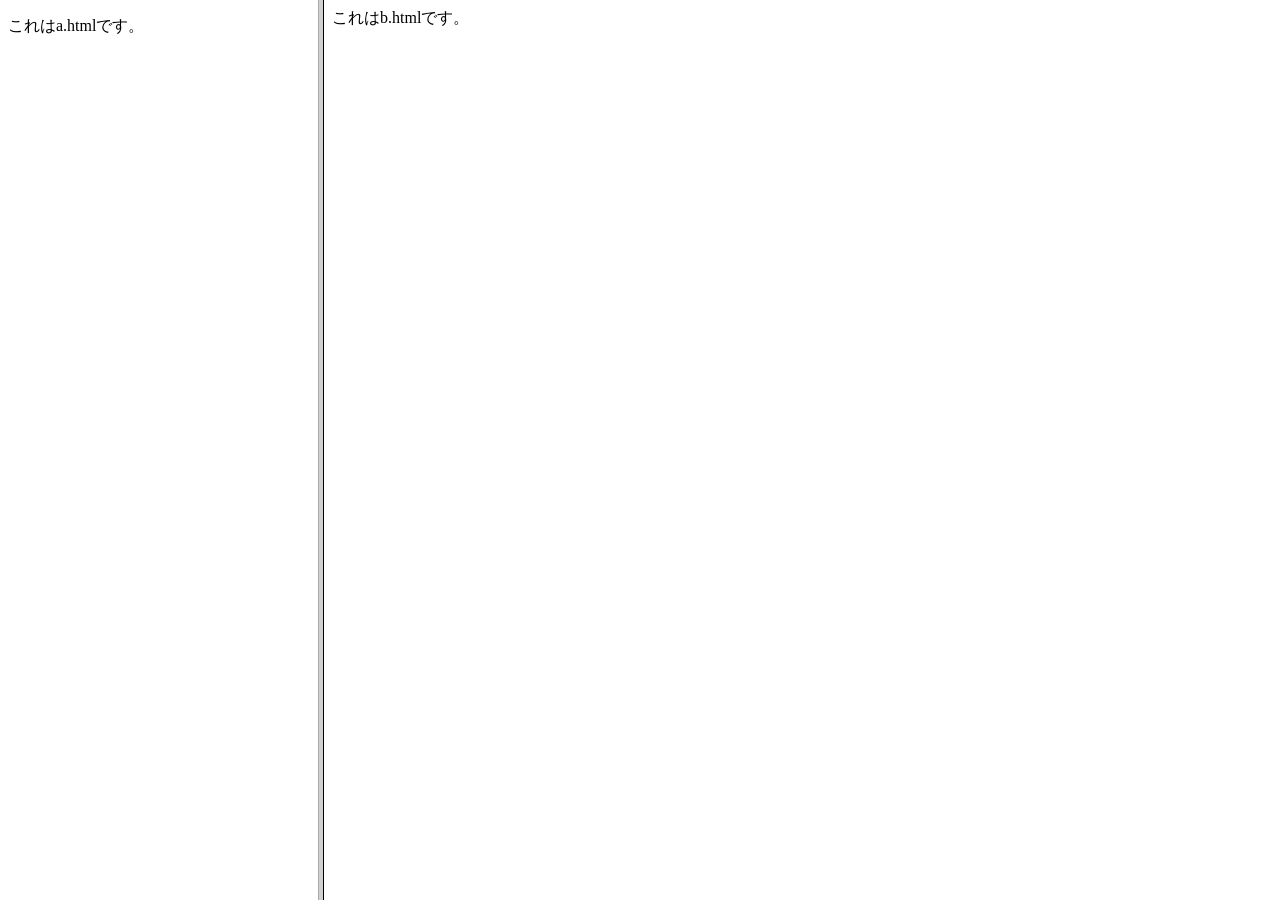
<file: ccyp/Lab_9-1/frameplay.html>
<!DOCTYPE html PUBLIC "-//W3C//DTD XHTML 1.0 Frameset//EN"
 	"http://www.w3.org/TR/xhtml1/DTD/xhtml1-frameset.dtd">
<html xmlns="http://www.w3.org/1999/xhtml" xml:lang="ja">

<head>
<meta http-equiv="Content-Type" content="text/html; charset=utf-8"/>
<meta name="Keywords" content="CIW,ファンデーション,例"/>
<meta name="Description" content="CIWファンデーション・コース向け"/>
<!-- <link rel="stylesheet"  type="text/css" href="lab_8-1/lab_8-1.css" title="stylesheet"/> -->

<title>フレームのレッスン</title>
</head>


<frameset cols="25%,75%">
    <frame src="a.html"/>
    <frame src="b.html"/>
</frameset>

</html>
</file>
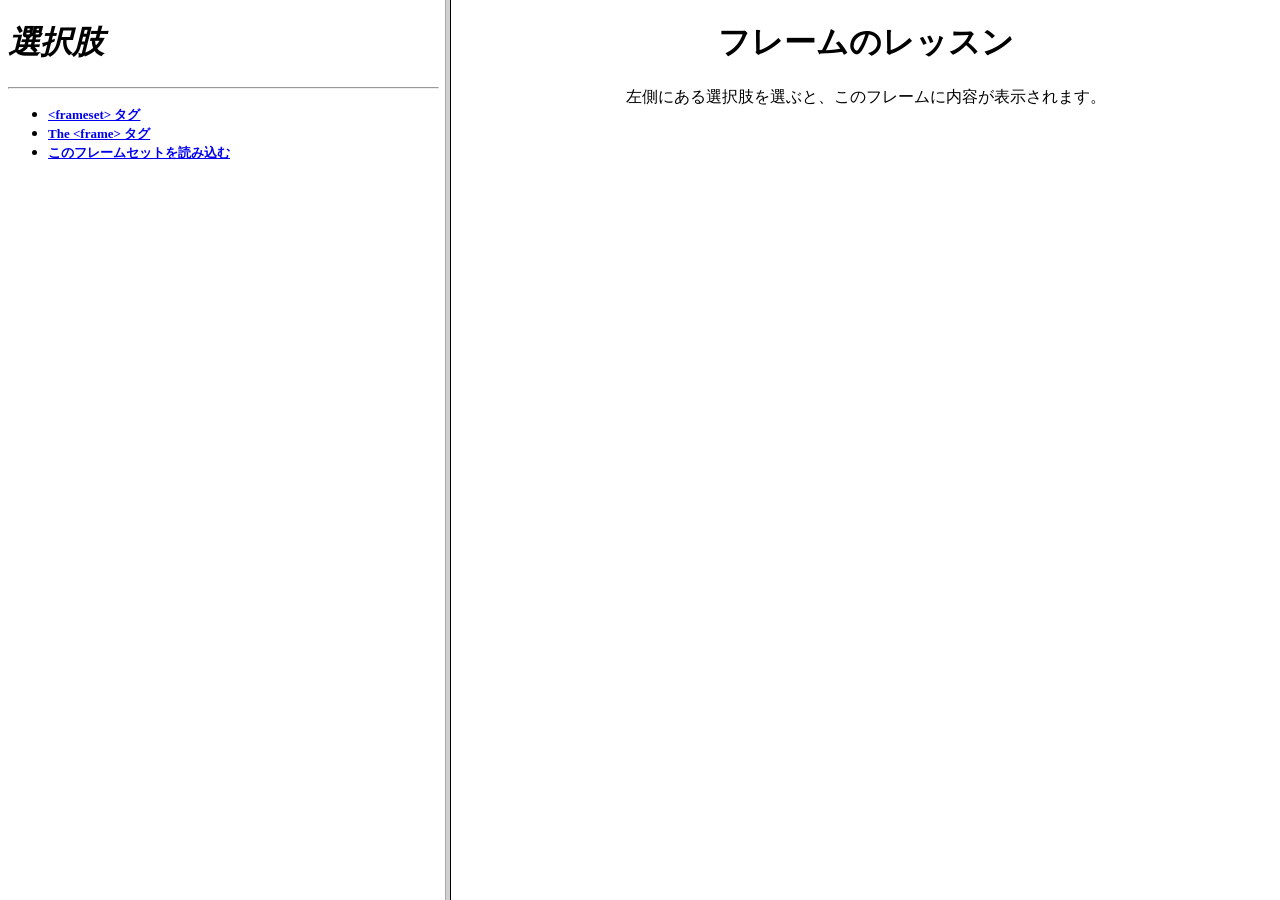
<file: ccyp/Lab_9-2/fl-2frames.html>
<!DOCTYPE html PUBLIC "-//W3C//DTD XHTML 1.0 Frameset//EN"
 	"http://www.w3.org/TR/xhtml1/DTD/xhtml1-frameset.dtd">

<html xmlns="http://www.w3.org/1999/xhtml" xml:lang="ja">
<head>
<meta http-equiv="Content-Type" content="text/html; charset=utf-8"/>
<meta name="Keywords" content="CIW,ファンデーション,例"/>
<meta name="Description" content="CIWファンデーション・コース向け"/>
<!-- <link rel="stylesheet"  type="text/css" href="fl-2frames.css" title="stylesheet"/> -->

<title>簡単なフレームセット</title>

</head>

<frameset cols="35%,65%" >
	<noframes>
	<body>フレーム対応のブラウザでは、ここにフレームが表示されます。</body>
	</noframes>

	<frame src="fl-toc.html" name="toc" />
	<frame src="fl-second.html" name="main" />


</frameset>
</html>
</file>
<file: index/index.css>
@charset "utf-8";
body {
      margin:0px;
      padding:0px;
	  }
	  
a  {
   color: #006;
   }

#head1 #head2 {
        margin:0px;
		padding:0px;
		border:0px;
		} 
		
#head3 {
        margin:0px;
		padding:0px;
		border:0px;
		width:700px;
		} 
		
.lefthead3 {
            background:#f90;
            width:150px;
			float:left;
			border:0px;
			margin:0px;
			padding:0px;
			}
	
.righthead3 {		
			background:#fc6;
			width:550px;
			float:right;
			border:0px;
			margin:0px;
			padding:0px;
			}
   
.navbcsmall {
            color: #000;
            font-size: 70%; 
			font-family: Osaka, 'ＭＳ Ｐゴシック', sans-serif;
			}
			
.navshsmall {
             color:#000;
             font-weight: bold;
			 font-size: 70%;
			 font-family: Osaka, 'ＭＳ Ｐゴシック', sans-serif;
			 }

.searchbox {
            font-weight: bold;
			font-size: 85%;
			font-family: Osaka, 'ＭＳ Ｐゴシック', sans-serif;
			}
			  

		 
ul.listcompact {
               list-style:bullet;
			   margin-top: 0px;
			   margin-bottom: 5px;
			   margin-left: 10px;
			   padding-left: 10px;
			   }
			   
li.listcompact {
               padding-bottom: 10px; 
               }
			   
#container {
			width: 700px;
			border: 0px;
			margin: 0px;
			padding: 0px; 
		    }

#banner {
		 padding: 10px;
		 margin-bottom: 0;
		 background-color: #fff;
		 }

#content {
		  padding: 10px 5px; 
		  margin-left: 165px;
		  margin-right: 230px;
		  background-color: #fff;
		  }
		
#content h4 {
             margin-bottom:3px;
             margin-top:3px;
			 color:#006;
			 font-weight: bold;
			 font-size: 15px;
			 font-family: Osaka, 'ＭＳ Ｐゴシック', sans-serif;
			}
			
#content p {
            margin-top:3px;
			color: #000;
			font-size: 12px;
			font-family: Osaka, 'ＭＳ Ｐゴシック', sans-serif;
			}

#sidebar-a {
			float: left;
			width: 155px;
			\width: 175px;
			w\idth: 155px;
			margin: 0;
			margin-right: 0;
			padding: 10px 5px;
			background: url(sidenailbg.jpg) repeat-y; 
			border:0px;
		    }

#sidebar-b {
			float: right;
			width: 200px; /* 200 */
			\width: 220px;
			w\idth: 200px;
			margin: 0;
			margin-left: 0;
			padding: 10px 5px;
			background-color: #fff;
			color: black;
			font-size: 12px;
			font-family: Osaka, 'ＭＳ Ｐゴシック', sans-serif;
		    }

#footer {
		 text-align: center;
		 clear: both;
		 padding-left: 170px;
		 margin-top: 0;
		 background-color: #fff;
		 font-size: 11px;
		 font-family: Osaka, 'ＭＳ Ｐゴシック', sans-serif;
		}

		
/* left menu link box */

div#links1 {width: 135px;
            height: 150px;
			font-family: Arial, Helvetica, Geneva, sans-serif;
			font-size:11px;
			z-index: 100;
			}
			
div#links1 a {display: block; 
			  text-align: center; 
			  padding: 4px 6px;
			  margin:0px;
			  text-decoration: none;
			  color: #000080;
			  font-weight:bold;
			  background: #ccccff;
			  border-top: 1px solid #000066;
			  border-right: 1px solid #000066;
			  border-left: 1px solid #000066;
			  }
			  
div#links1 a:hover {color: #FFF;
                    background:#9999cc;
					}
</file>
<file: ccyp/ccypintl/ccypintl.css>
@charset "utf-8";
/* STYLE SHEET FOR CCYPINTL.HTML */

body {
      margin:0px;
	  font-family: Osaka, 'ＭＳ Ｐゴシック', sans-serif;
	 } 

p {
   margin-top: 9px; 
   font-size: 80%;
   margin-bottom: 9px;
   }

H2 {
	margin-top: 9px; 
	font-weight: bold; 
	font-size: 120%;
	color:#cc3333;
	margin-bottom: 10px; 
    }

A {
   color: #093
   }

#container {
			width: 600px;
			border-top: 8px solid #f90;
			padding: 0px;
		   }

#banner {
		 padding: 0;
		 margin-bottom: 0;
		 background-color: #fff;
		}
		
#head  {
		margin:0px;
        padding:0px;
		border:0px;
		height:62px;
		background: #fff url(intlheaders_01.gif) no-repeat left;
		}
		
#navbar {
		margin:0px;
		padding:0px;
		border:0px;
		height:22px;
		}
		
#subnav {
		 margin:0px;
		 padding:0px;
		 border:0px;
		 height:16px;}

#content {
		   padding: 0;
		   margin-left: 165px;
		   background-color: #fff;
		  }

#sidebar {
			float: left;
			width: 165px;
			margin:0;
			padding: 0;
			padding-bottom:210px;
			background: #fc3 url(navbg_04.gif) repeat-y top right;
		}

#footer {
		 clear: both;
		 text-align:center;
		 font-size: 70%;
		 padding: 0;
		 margin-top: 36px;
		 background-color: #fff;
		}
		
#photoblock {
			background: #fff url(mainphoto_01.jpg) no-repeat left;
			padding:36px 0px;
			}
	
#photoblock div {
				 width:140px;
				 padding-left:275px;
				}
			 
#photoblock p {
			   font-size:90%;
			   font-weight:bold;
			  }
</file>
<file: ccyp/default/default.css>
@charset "utf-8";
/* STYLE SHEET FOR DEFAULT.HTML */

body {
      margin:0px;
	  font-family: Osaka, 'ＭＳ Ｐゴシック', sans-serif;
	 } 

p  {
   margin-top: 9px; 
   font-size: 80%;
   margin-bottom: 9px;
   }

H2 {
	margin-top: 9px; 
	font-weight: bold; 
	font-size: 120%;
	color:#639;
	margin-bottom: 10px; 
    }

A {
   color: #093
   }

#container {
			width: 600px;
			border-top: 8px solid #f90;
			padding: 0px;
		   }

#banner {
		 padding: 0;
		 margin-bottom: 0;
		 background-color: #fff;
		}
		
#head  {
		margin:0px;
        padding:0px;
		border:0px;
		height:84px;
		background: #fff url(navbg_01.gif) no-repeat left;
		}
		
#navbar {
		margin:0px;
		padding:0px;
		border:0px;
		height:16px;
		}
		
#subnav {
		 margin:0px;
		 padding:0px;
		 border:0px;
		 height:16px;}

#content {
		   padding: 0;
		   margin-left: 165px;
		   background-color: #fff;
		  }

#sidebar {
		  float: left;
		  width: 165px;
		  margin: 0;
		  margin-right: 0;
		  padding: 0;
		  padding-bottom: 100px;
		  background: #fc3 url(navbg_04.gif) repeat-y top right;
		 }

#footer {
		 clear: both;
		 text-align:center;
		 font-size: 70%;
		 padding: 0;
		 margin-top: 36px;
		 background-color: #fff;
		}
		
.hdgreen {
          color: #093;
		  font-weight: bold;
		  font-size: 130%; 
		  line-height: normal;
		  }

.byline { 
		 color: #000;
		 font-style: italic;
		 font-size: 80%;
		 line-height: normal;
		 }
</file>
<file: ccyp/syb/syb.css>
@charset "utf-8";
/* STYLE SHEET FOR BLITZ.HTML */


body {
      margin:10px;
	 } 

p {
   margin-top: 9px; 
   font-size: 80%;
   margin-bottom: 9px;
   font-family: Osaka, 'ＭＳ Ｐゴシック', sans-serif;
   }


h2 {
	margin-top: 9px; 
	font-weight: bold; 
	font-size: 120%;
	margin-bottom: 10px; 
	font-family: Osaka, 'ＭＳ Ｐゴシック', sans-serif;
	color: purple;
    }

h3 {
	margin-top: 17px; 
	font-weight: bold; 
	font-size: 100%;
	margin-bottom: 10px; 
	font-family: Osaka, 'ＭＳ Ｐゴシック', sans-serif;
	color: purple;
    }



a {
   color: #093
  }



#container {
			width: 600px;
			border: 0px;
			padding: 0px;
		}

#banner {
			padding: 0;
			margin-bottom: 0;
			background-color: #fff;
		}
		
#head  {
		margin:0px;
        padding:0px;
		border:0px;
		height:62px;
		background: #fff url(sybheaders_01.jpg) no-repeat left;
		}
		
#navbar {
		margin:0px;
		padding:0px;
		border:0px;
		height:22px;
		}
		
#subnav {margin:0px;
		 padding:0px;
		 border:0px;
		 height:16px;}

#content {
			padding: 0;
			background-color: #fff;
                        float: left;
                        width: 435px;
                        height: 622px;
		}

#sidebar {
			float: left;
			width: 165px;
			background: #fc3 url(navbg_04.gif) repeat-y top right;
			height: 622px;
		}

#footer {
			clear: both;
			text-align:center;
			font-family: Osaka, 'ＭＳ Ｐゴシック', sans-serif;
			font-size: 80%;
			padding: 0;
			margin-top: 0;
			background-color: #fff;
		}
</file>
<file: ccyp/Lab_8-1/lab_8-1/lab_8-1.css>
@charset "utf-8";
/* STYLE SHEET FOR BLITZ.HTML */


body {
      margin:10px;

	 } 



form {
	margin:10px;

	font-family: Osaka, 'ＭＳ Ｐゴシック', sans-serif;

	 } 



p {
   margin-top: 9px; 
   font-size: 80%;
   margin-bottom: 9px;
   font-family: Osaka, 'ＭＳ Ｐゴシック', sans-serif;
   }



/* strong {
   font-size: 120%;
   font-family: Osaka, 'ＭＳ Ｐゴシック', sans-serif;
   }
*/


h2 {
	margin-top: 9px; 
	font-weight: bold; 
	font-size: 120%;
	margin-bottom: 10px; 
	font-family: Osaka, 'ＭＳ Ｐゴシック', sans-serif;
	color: purple
    }

h3 {
	margin-top: 17px; 
	font-weight: bold; 
	font-size: 100%;
	margin-bottom: 10px; 
	font-family: Osaka, 'ＭＳ Ｐゴシック', sans-serif;
	color: purple
    }


 a {
   color: #093
   }



#container {
			width: 600px;
			border: 0px;
			padding: 0px;

		}

#banner {
			padding: 0;
			margin-bottom: 0;
			background-color: #fff;

		}
		
#head  {
		margin:0px;
	        padding:0px;
		border:0px;
		height:62px;
		background: #fff url(sybheaders_01.jpg) no-repeat left;

		}
		
#navbar {
		margin:0px;
		padding:0px;
		border:0px;
		height:22px;

		}
		
#subnav {margin:0px;
		 padding:0px;
		 border:0px;
		 height:16px;

                 }

#content {
			padding: 0;
			margin-left: 165px;
			background-color: #fff;
		}

#sidebar {
			float: left;
			width: 165px;
			background: #fc3 url(navbg_04.gif) repeat-y top right;
			height: 681px;
		}

#footer {
			clear: both;
			text-align:center;
			font-family: Osaka, 'ＭＳ Ｐゴシック', sans-serif;
			font-size: 80%;
			padding: 0;
			margin-top: 0;
			background-color: #fff;
		}
</file>
